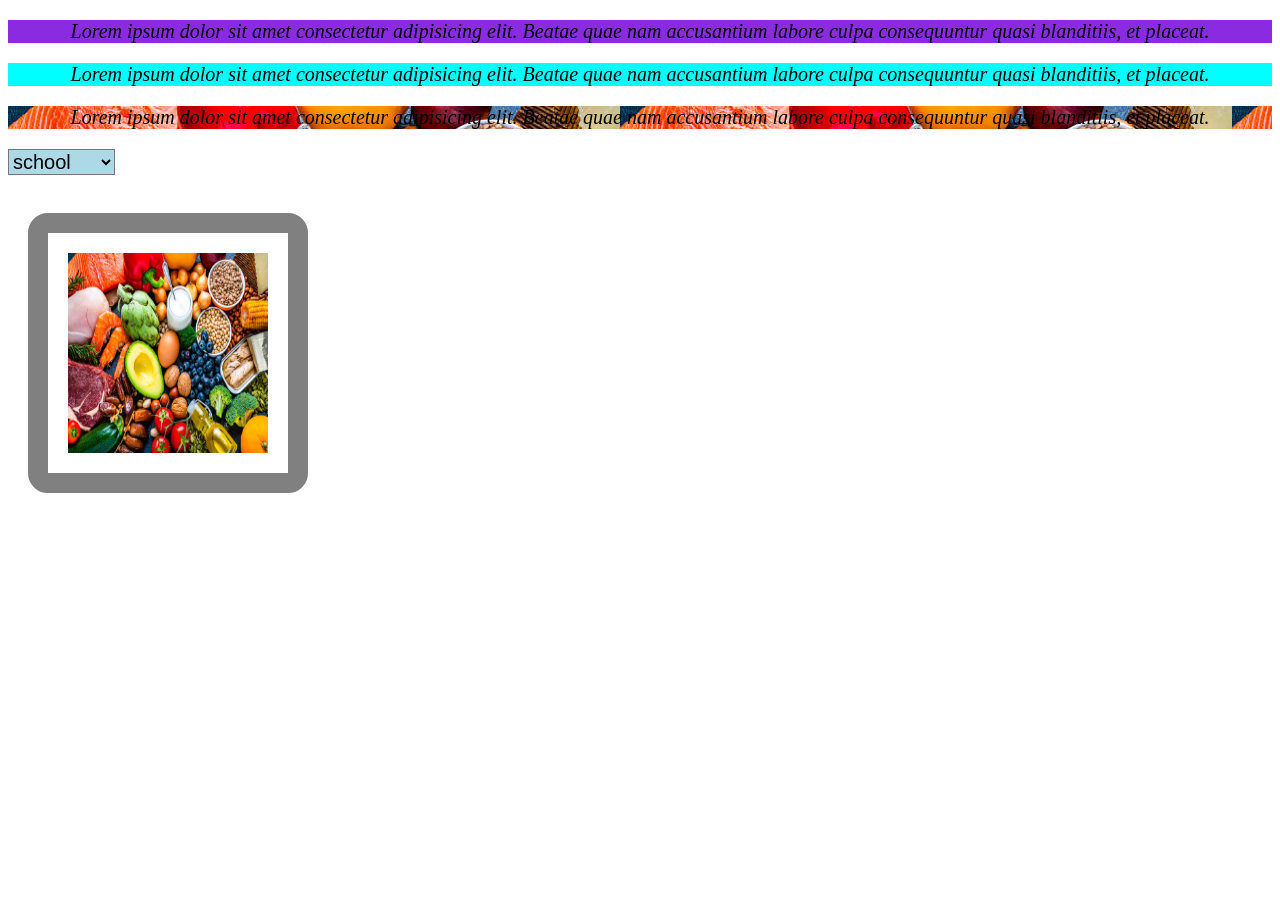
<file: first_css.html>
<!DOCTYPE html>
<html lang="en">
<head>
    <meta charset="UTF-8">
     <!-- this is the header -->
    <meta name="viewport" content="width=device-width, initial-scale=1.0">
    <title>new css</title>
    <style>
        p{
           
            font-size: 20px;
            text-align: center;
            font-family: cursive;
            font-style: italic;

        }
    </style>
    <link rel="stylesheet" href="style.css">
</head>
<body>
    <div id="sirat"><p >Lorem ipsum dolor sit amet consectetur adipisicing elit. Beatae quae nam accusantium labore culpa consequuntur quasi blanditiis, et placeat.</p></div>
    <div id="one"><p >Lorem ipsum dolor sit amet consectetur adipisicing elit. Beatae quae nam accusantium labore culpa consequuntur quasi blanditiis, et placeat.</p></div>
    <div id="two"><p >Lorem ipsum dolor sit amet consectetur adipisicing elit. Beatae quae nam accusantium labore culpa consequuntur quasi blanditiis, et placeat.</p></div>
    <div><select id="option">
    <option id="new">school</option>
    <option>college</option>
    <option>university</option>
    <option>job</option>
     </select></div><br>
     <img src="food.jpg" alt="wait a minute" height="200px" width="200px">
</body>
</html>
</file>
<file: style.css>
#one{
    background-color: aqua;
    box-shadow:  blue; 
}
#sirat{
    background-color: blueviolet;
    position:relative;
}
#two{
    background-color: coral;
    position: 50%;
    background-image: url(food.jpg);
    repeat:none;
    
}
img{
    margin:20PX;
    padding:20px;
    border: solid gray 20px;
    border-radius: 20px;

}
#option{
    font-size: 20px;
    background-color: lightblue;
}
</file>
